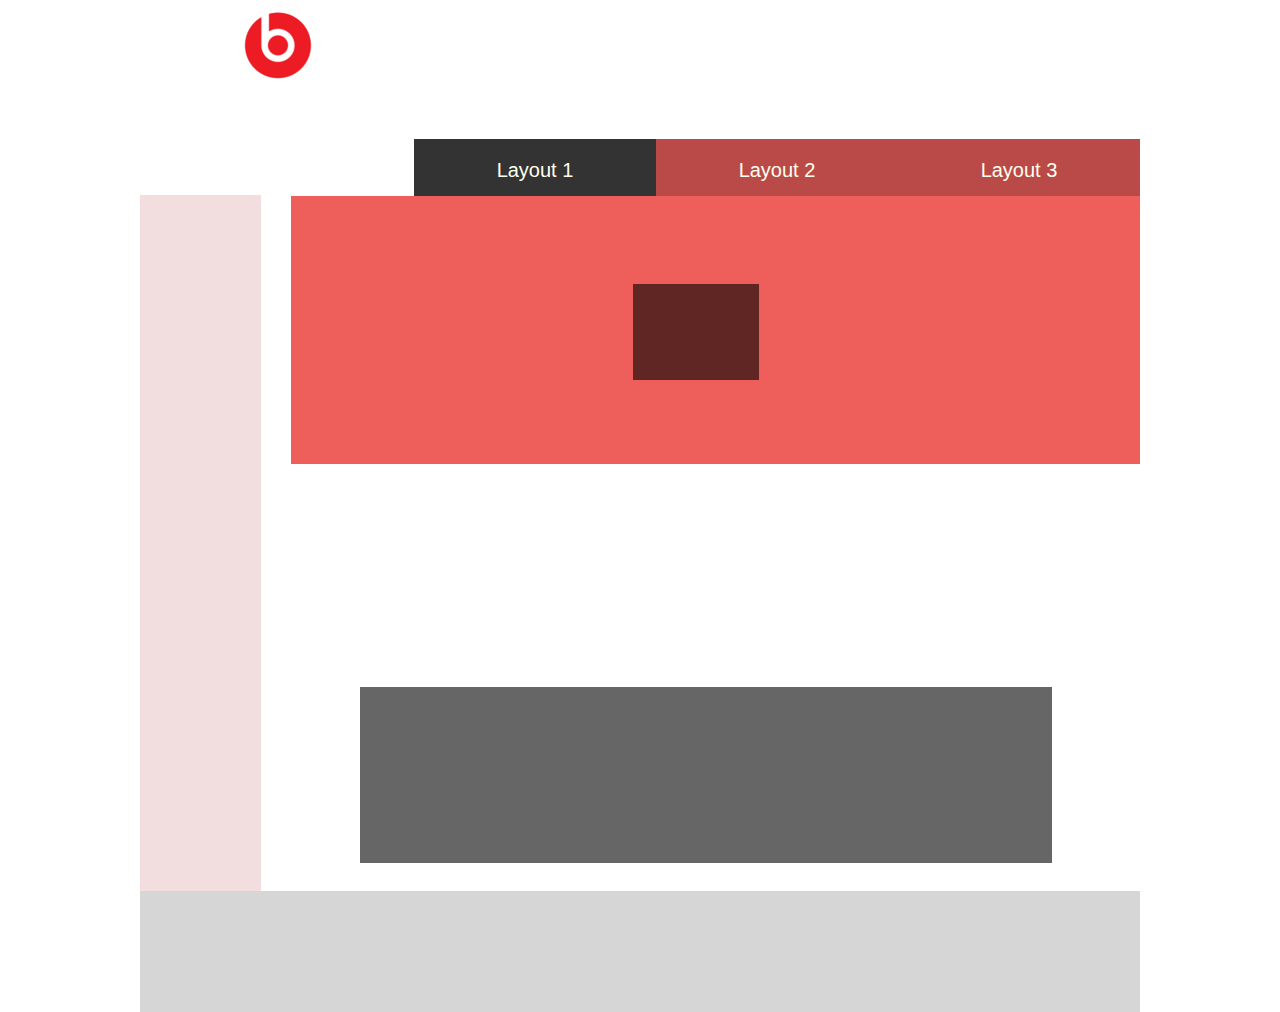
<file: index.html>
<!DOCTYPE html>
<html>
	<head>
		<meta charset="UTF-8">
		<link rel="stylesheet" href="includes/style.css">
		<title>ex3 layout 1</title>
    </head>
    <body id="layout1">
        <div id="wrapper"> 
            <header>
                <a id="logo" href="#"></a>
                <nav>
                    <ul>
                        <li><a href="layout3.html"> Layout 3 </a></li>
                        <li><a href="layout2.html"> Layout 2 </a></li>
                        <li class="selected"><a href="index.html"> Layout 1 </a></li>
                    </ul>
                </nav>
            </header>
            <aside>
            </aside>
            <section>
                <article id="box1"></article>
            </section>
            <main>
                <article id="box2"></article>
            </main>
            <div class="clear"></div>
            <footer>
            </footer>
        </div>
    </body>
</html>
</file>
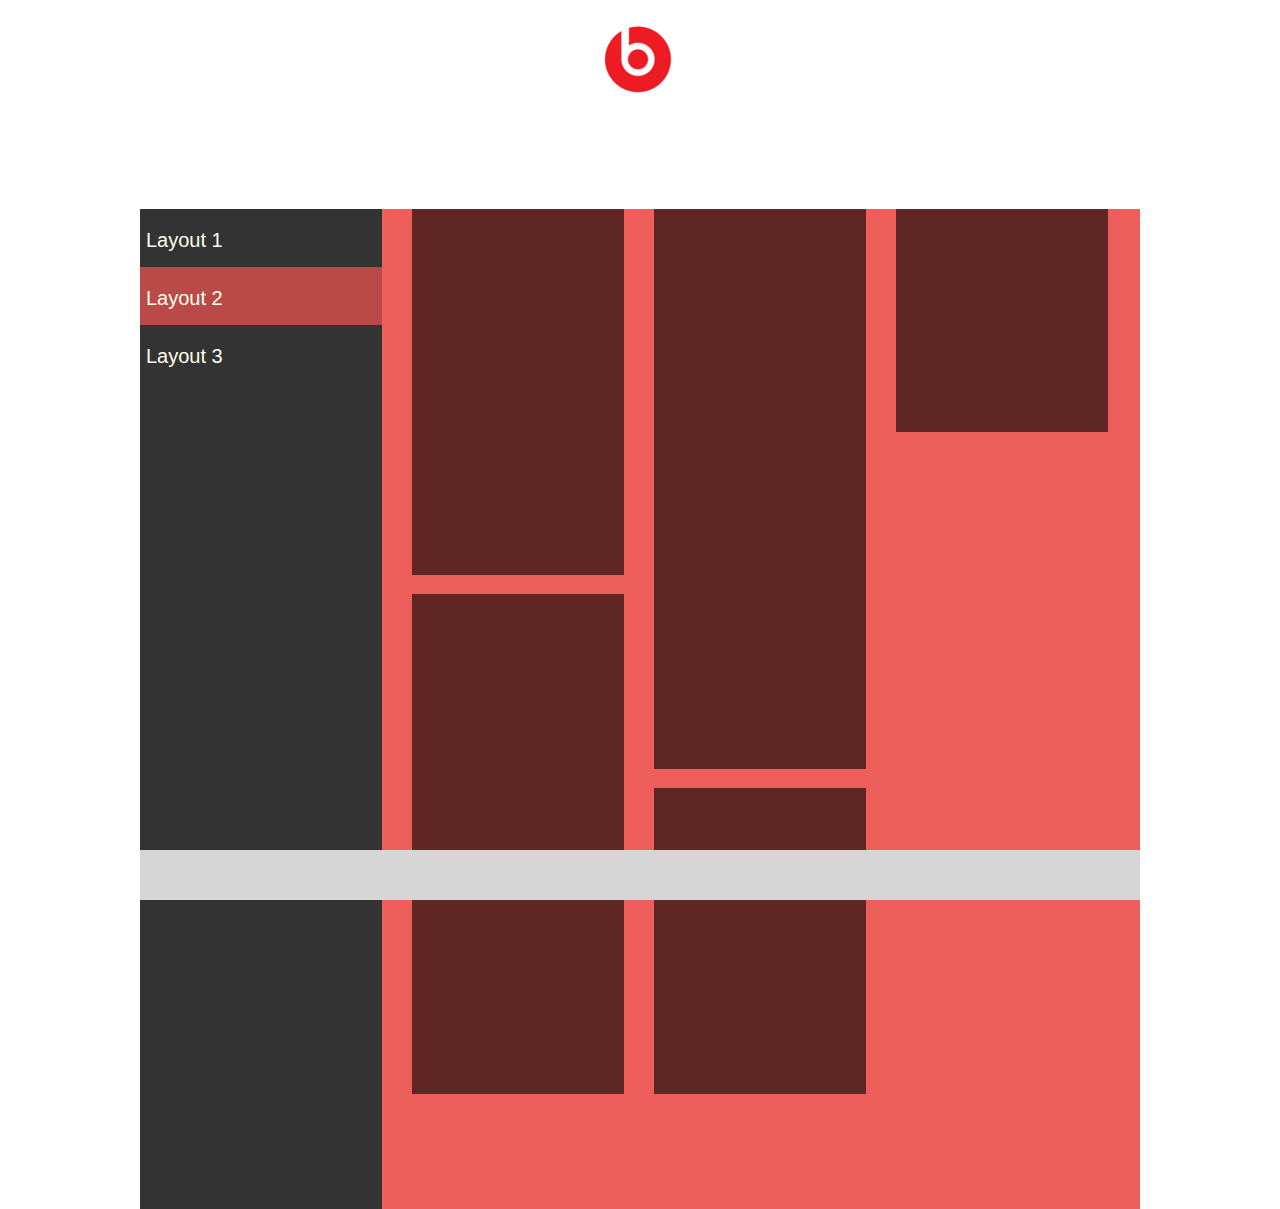
<file: layout2.html>
<!DOCTYPE html>
<html>
	<head>
		<meta charset="UTF-8">
		<link rel="stylesheet" href="includes/style.css">
		<title>ex3 layout 2</title>
    </head>
    <body id="layout2">
        <div id="wrapper"> 
            <header>
                <a id="logo" href="#"></a>
                <nav>
                    <ul>
                        <li><a href="index.html"> Layout 1 </a></li>
                        <li class="selected"><a href="layout2.html"> Layout 2 </a></li>
                        <li><a href="layout3.html"> Layout 3 </a></li>
                    </ul>
                </nav>
                <div class="clear"></div>
            </header>
            <main>
                <section>
                    <article id="box3"></article>
                </section>
                <section>
                    <article id="box4"></article>
                    <article id="box5"></article>
                </section>
                <section>
                    <article id="box6"></article>
                    <article id="box7"></article>
                </section>
            </main>
            <div class="clear"></div>
            <footer>
            </footer>
        </div>
    </body>
</html>
</file>
<file: includes/style.css>
/*all*/
* {
    margin: 0px;
    padding: 0px;
}
header, body, aside, article, nav, section, footer, main{
    display: block;
}
a{
    font-family: Arial, Helvetica, sans-serif;
}
p{
    font-family: Arial, Helvetica, sans-serif;
}
header{
    width: 1000px;
    height: 183px;
}
#wrapper {
    width: 1000px;
    height: 1000px;
    margin: 0px auto;
}
.clear{
    clear: both;
}
#logo{
    width: 78px;
    height: 68px;
    margin: 12px;
    background-image: url(../images/logo.png);
    background-color: #ffffff00;
    display: block;
    background-repeat: no-repeat;
}
footer{
    width: 1000px;
    background-color: #d6d6d6;
}
ul{
    list-style-type: none;
}
li{
    width: 242px;
    height: 58px;
}
nav a{
    text-decoration: none;
    color: #ffffed;
    font-size: 20px;
}
.selected{ 
    background-color: #333333;
}

/*layout1*/
#layout1 #logo{
    margin-left: 104px;
}
#layout1 aside{
    width: 121px;
    height: 696px;
    float: left;
    background-color: #f2dede;
}
#layout1 section{
    width: 849px;
    height: 268px;
    float: left;
    background-color: #ee5f5b;
    margin-left: 30px;
}
#layout1 nav{
    background-color: #b94a48;
    width: 726px;
    height: 57px;
    float: right;
    margin-top: 47px;
}
#layout1 ul{
    text-align: center;
}
#layout1 li{
    float: right;
    padding-top: 20px;
}
#layout1 footer{
    height: 121px;
}
#layout1 article{
    background-color: #000000;
    opacity: 0.6;
    position: relative;
}
#box1{
    width: 126px;
    height: 96px;
    margin: 88px 342px;
}
#box2{
    width: 692px;
    height: 176px;
    margin-top: 492px;
    margin-left: 220px;
}

/*layout2*/
#layout2 #logo{
    margin-top: 26px;
    margin-left: 464px;
    margin-bottom: 88px;
}
#layout2 nav{
    background-color: #333333;
    float: left;
    height: 1000px;
    width: 242px;
    margin-top: 27px;
}
#layout2 ul{
    width: 242px;
    height: 174px;
}
#layout2 li{
    width: 236px;
    height: 38px;
    padding-left: 6px;
    padding-top: 20px;
}
#layout2 .selected{
    background-color: #b94a48;
}
#layout2 main{
    float: right;
    position: relative;
    background-color: #ee5f5b;
    height: 1000px;
    width: 758px;
}
#layout2 section{
    width: 242px;
    position: relative;
    float: right;
}
#layout2 footer{
    height: 50px;
    position: absolute;
    position: fixed;
    bottom: 0px;
}
#layout2 article{
    width: 212px;
    background-color: #000000;
    opacity: 0.6;
    float: right;
    margin-right: 32px;
    position: relative;
}
#box3{
    height: 223px;
}
#box4{
    height: 560px;
}
#box5{
    height: 306px;
    margin-top: 19px;
}
#box6{
    height: 366px;
}
#box7{
    height: 500px;
    margin-top: 19px;
}
/*layout3*/
#layout3 #wrapper{
    background-color: #9d261d;
}
#layout3 #logo{
    float: left;
    margin-right: 0px; /*fix margin of the logo from the right*/
    margin-bottom: 0px; /*fix margin of the logo from the bottom*/
}
#layout3 header{
    width: 500px;
    height: 500px;
    display: flex;
    flex-wrap: wrap;
    float: left;
    background-color: #ffffff;
}
#layout3 nav{
    display: flex;
    margin-top: 104px;
}
#layout3 ul{
    width: 500px;
    height: 62px;
    background-color: #b94a48
}
#layout3 li{
    height: 47px;
    width: 166px;
    float: left;
    text-align: center;
    padding-top: 15px;
}
#layout3 .selected{
    margin-left: 2px; /*fix a space to the right of the selected item */
}
#layout3 p{
    margin-top: 150px;
    margin-left: 115px;
    font-size: 160px;
}
#layout3 article{
    width: 250px;
    height: 250px;
    background-color: #000000;
    border-width: 0px;
    float: left;
}
#layout3 article:hover{
    background-color: #ffffff;
}
@media (min-width: 1000px){
    #layout3 #wrapper{
        width: 1000px;
    }
}
@media (max-width: 999px){
    #layout3 #wrapper{
        width: 500px;
        min-height: 500px;
    }
}
</file>
